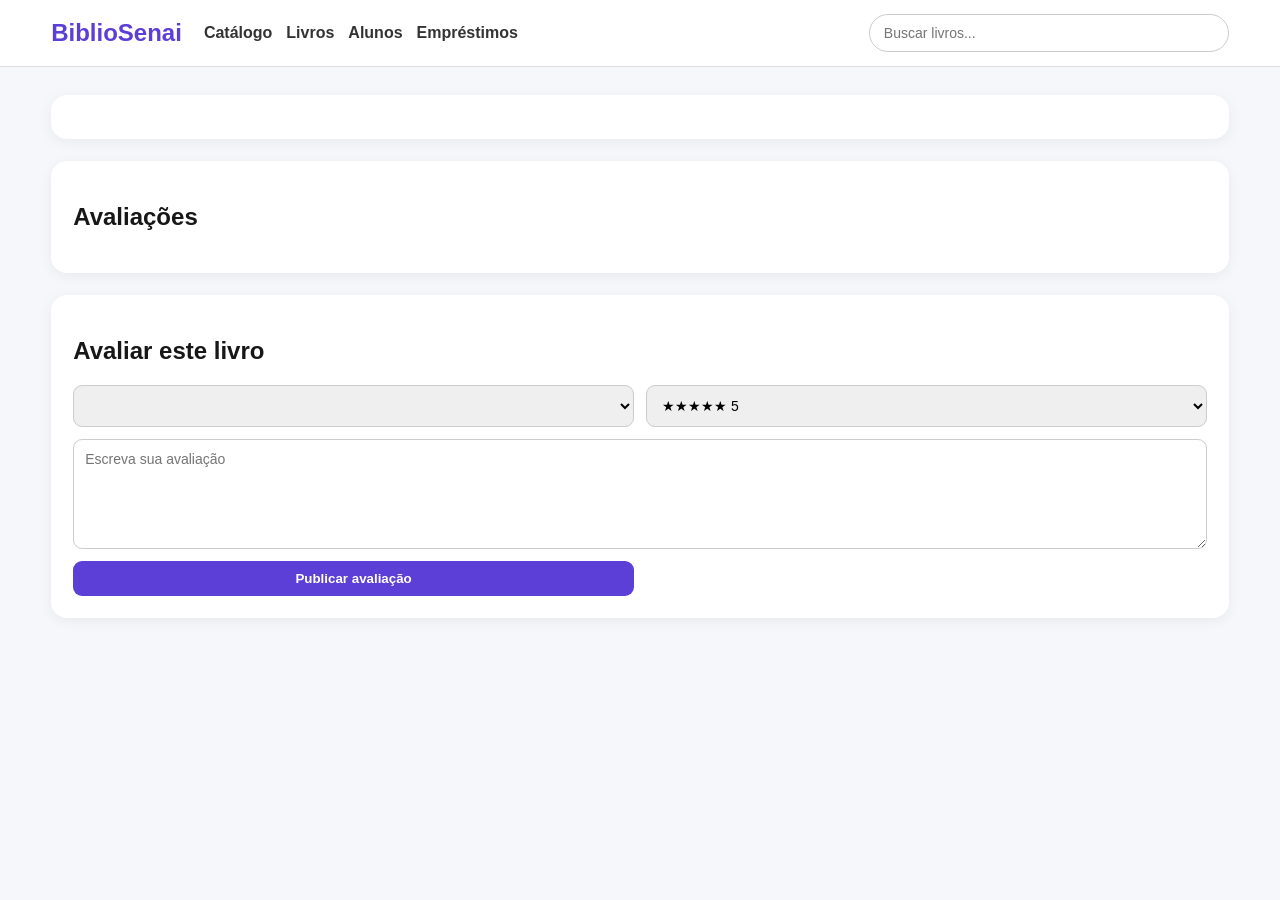
<file: Biblioteca-CRUD-Final/src/main/resources/static/livro.html>
<!doctype html>
<html lang="pt-BR">

<head>
    <meta charset="utf-8">
    <meta name="viewport" content="width=device-width">
    <title>Livro</title>
    <link rel="stylesheet" href="css/style.css">
</head>

<body>
    <main class="wrap">
        <section id="det" class="panel"></section>
        <section class="panel">
            <h2>Avaliações</h2>
            <div id="reviews"></div>
        </section>
        <section class="panel">
            <h2>Avaliar este livro</h2>
            <div class="form-grid"><select id="aluno"></select><select id="nota">
                    <option value="5">★★★★★ 5</option>
                    <option value="4">★★★★☆ 4</option>
                    <option value="3">★★★☆☆ 3</option>
                    <option value="2">★★☆☆☆ 2</option>
                    <option value="1">★☆☆☆☆ 1</option>
                </select><textarea class="full" id="comentario" placeholder="Escreva sua avaliação"></textarea><button
                    id="enviar">Publicar avaliação</button></div>
        </section>
    </main>
    <script src="js/common.js"></script>
    <script src="js/livro-detalhe.js"></script>
</body>

</html>
</file>
<file: Biblioteca-CRUD-Final/src/main/resources/static/css/style.css>
/* =========================================
   CONFIGURAÇÃO GERAL
========================================= */

* {
    box-sizing: border-box;
}

body {
    margin: 0;
    font-family: Arial, sans-serif;
    background: #f6f7fb;
    color: #171717;
}


/* =========================================
   MENU
========================================= */

header {
    position: sticky;
    top: 0;
    z-index: 5;

    background: white;

    border-bottom: 1px solid #ddd;

    padding: 14px 4%;
}

.top {
    display: flex;
    align-items: center;
    gap: 22px;
}

.brand {
    font-size: 24px;
    font-weight: 800;

    color: #5b3fd6;

    text-decoration: none;
}

.nav {
    display: flex;
    gap: 14px;
    flex-wrap: wrap;
}

.nav a {
    text-decoration: none;

    color: #333;

    font-weight: 700;
}

.nav a:hover {
    color: #5b3fd6;
}


/* =========================================
   PESQUISA DO MENU
========================================= */

.search {
    margin-left: auto;

    max-width: 360px;
    width: 35%;

    padding: 10px 14px;

    border: 1px solid #ccc;

    border-radius: 24px;

    outline: none;
}

.search:focus {
    border-color: #5b3fd6;
}


/* =========================================
   CONTEÚDO PRINCIPAL
========================================= */

.wrap {
    width: 92%;

    max-width: 1500px;

    margin: 28px auto;
}


/* =========================================
   HERO DO DASHBOARD
========================================= */

.hero {
    background:
        linear-gradient(
            120deg,
            #5b3fd6,
            #846df0
        );

    color: white;

    padding: 34px;

    border-radius: 18px;

    margin-bottom: 28px;
}

.hero h1 {
    margin-top: 0;
}

.hero p {
    margin-bottom: 20px;
}


/* =========================================
   BOTÕES
========================================= */

button,
.btn {
    border: 0;

    border-radius: 9px;

    padding: 10px 14px;

    background: #5b3fd6;

    color: white;

    font-weight: 700;

    cursor: pointer;

    text-decoration: none;
}

button:hover,
.btn:hover {
    opacity: 0.9;
}

.danger {
    background: #c83b3b;
}


/* =========================================
   CARDS DO DASHBOARD
========================================= */

.cards {
    display: grid;

    grid-template-columns:
        repeat(4, 1fr);

    gap: 15px;
}

.card {
    background: white;

    padding: 20px;

    border-radius: 14px;

    box-shadow:
        0 3px 14px
        rgba(0, 0, 0, 0.04);
}

.card b {
    display: block;

    margin-top: 8px;

    font-size: 28px;
}


/* =========================================
   LIVROS RECENTES DO DASHBOARD
========================================= */

#grid {
    display: grid;

    grid-template-columns:
        repeat(6, minmax(0, 1fr));

    gap: 24px;

    align-items: start;

    width: 100%;
}


/* CARD DO LIVRO */

#grid .book-card {
    width: 100%;

    min-width: 0;

    overflow: hidden;
}


/* LINK */

#grid .book-card a {
    display: block;

    width: 100%;

    text-decoration: none;

    color: inherit;
}


/* CAPA */

#grid .book-card .book-cover {
    display: block;

    width: 100%;

    height: 260px;

    object-fit: cover;

    border-radius: 12px;

    background: #e8e8ef;

    box-shadow:
        0 5px 16px
        rgba(0, 0, 0, 0.12);
}


/* TÍTULO */

#grid .book-card h3 {
    margin: 10px 2px 5px;

    font-size: 17px;

    line-height: 1.2;

    color: #171717;
}


/* AUTOR */

#grid .book-card p {
    margin: 0 2px 6px;

    color: #666;

    font-size: 14px;
}


/* CATEGORIA */

#grid .book-card span {
    display: inline-block;

    margin: 2px;

    color: #5b3fd6;

    font-size: 13px;
}


/* =========================================
   CATÁLOGO
========================================= */

.grid {
    display: grid;

    grid-template-columns:
        repeat(
            auto-fill,
            minmax(180px, 1fr)
        );

    gap: 28px;

    align-items: start;
}

.book {
    width: 100%;

    max-width: 220px;

    cursor: pointer;

    overflow: hidden;
}

.cover {
    display: block;

    width: 100%;

    aspect-ratio: 2 / 3;

    object-fit: cover;

    border-radius: 10px;

    box-shadow:
        0 5px 16px
        rgba(0, 0, 0, 0.13);

    background: #e8e8ef;
}

.book h3 {
    font-size: 17px;

    margin: 10px 2px 5px;

    line-height: 1.15;
}

.book p {
    margin: 0 2px;

    color: #666;
}


/* =========================================
   AVALIAÇÃO
========================================= */

.stars {
    color: #e6a400;

    font-weight: bold;

    margin-top: 7px;
}


/* =========================================
   STATUS DO LIVRO
========================================= */

.status {
    display: inline-block;

    margin-top: 8px;

    padding: 5px 9px;

    border-radius: 12px;

    background: #dff7e8;

    color: #176b39;

    font-size: 12px;

    font-weight: 700;
}

.status.out {
    background: #ffe5e5;

    color: #9b2020;
}


/* =========================================
   PAINÉIS
========================================= */

.panel {
    background: white;

    padding: 22px;

    border-radius: 16px;

    box-shadow:
        0 3px 14px
        rgba(0, 0, 0, 0.06);

    margin-bottom: 22px;
}


/* =========================================
   FORMULÁRIOS
========================================= */

.form-grid {
    display: grid;

    grid-template-columns:
        repeat(2, 1fr);

    gap: 12px;
}

.form-grid .full {
    grid-column: 1 / -1;
}

input,
select,
textarea {
    width: 100%;

    padding: 11px;

    border: 1px solid #ccc;

    border-radius: 9px;

    font-family: inherit;

    font-size: 14px;

    outline: none;
}

input:focus,
select:focus,
textarea:focus {
    border-color: #6044e4;

    box-shadow:
        0 0 0 3px
        rgba(96, 68, 228, 0.12);
}

textarea {
    min-height: 110px;

    resize: vertical;
}


/* =========================================
   TEXTO SECUNDÁRIO
========================================= */

.muted {
    color: #6b7280;
}


/* =========================================
   DETALHES DO LIVRO
========================================= */

.detail {
    display: grid;

    grid-template-columns:
        280px 1fr;

    gap: 32px;

    align-items: start;
}

.detail .cover {
    width: 100%;

    max-width: 280px;

    aspect-ratio: 2 / 3;

    object-fit: cover;
}


/* =========================================
   AVALIAÇÕES / REVIEWS
========================================= */

.review {
    border-top: 1px solid #eee;

    padding: 14px 0;
}


/* =========================================
   LISTA ADMINISTRATIVA
========================================= */

.admin-list {
    display: grid;

    gap: 10px;
}

.admin-row {
    background: white;

    padding: 14px;

    border-radius: 10px;

    display: flex;

    justify-content: space-between;

    align-items: center;

    gap: 20px;

    border-bottom: 1px solid #eee;
}

.admin-row:last-child {
    border-bottom: none;
}

.admin-row b {
    font-size: 17px;
}

.admin-row button {
    border: none;

    padding: 9px 15px;

    border-radius: 8px;

    cursor: pointer;

    font-weight: 600;

    margin-left: 5px;
}

.admin-row button:not(.danger) {
    background: #6044e4;

    color: white;
}

.admin-row .danger {
    background: #fee2e2;

    color: #dc2626;
}


/* =========================================
   PÁGINA DE ALUNOS
========================================= */

.container {
    max-width: 1300px;

    margin: 0 auto;

    padding: 40px 30px;
}

.page-header {
    margin-bottom: 30px;
}

.page-header h1 {
    font-size: 38px;

    margin: 0 0 8px;
}

.page-header p {
    margin: 0;

    color: #6b7280;

    font-size: 17px;
}


/* =========================================
   FORM GROUP
========================================= */

.form-group {
    display: flex;

    flex-direction: column;

    gap: 8px;

    margin-bottom: 20px;
}

.form-group label {
    font-weight: 600;
}

.form-group input {
    width: 100%;

    padding: 14px 16px;

    border: 1px solid #d1d5db;

    border-radius: 10px;

    font-size: 16px;
}


/* =========================================
   AÇÕES DO FORMULÁRIO
========================================= */

.form-actions {
    display: flex;

    gap: 10px;
}

.btn-primary {
    border: none;

    background: #6044e4;

    color: white;

    padding: 12px 20px;

    border-radius: 10px;

    cursor: pointer;

    font-weight: 600;
}

.btn-secondary {
    border: 1px solid #d1d5db;

    background: white;

    color: #333;

    padding: 12px 20px;

    border-radius: 10px;

    cursor: pointer;
}


/* =========================================
   CABEÇALHO DE SEÇÃO
========================================= */

.section-header {
    display: flex;

    justify-content: space-between;

    align-items: center;

    gap: 20px;

    margin-bottom: 25px;
}

.section-header h2 {
    margin-bottom: 5px;
}


/* =========================================
   FILTRO
========================================= */

.filter-input {
    width: 320px;

    max-width: 100%;

    padding: 12px 16px;

    border: 1px solid #d1d5db;

    border-radius: 25px;

    font-size: 15px;
}


/* =========================================
   TABLET
========================================= */

@media (max-width: 1100px) {

    #grid {
        grid-template-columns:
            repeat(4, minmax(0, 1fr));
    }

    .cards {
        grid-template-columns:
            repeat(2, 1fr);
    }
}


/* =========================================
   CELULAR
========================================= */

@media (max-width: 760px) {

    .search {
        display: none;
    }

    .top {
        gap: 12px;

        flex-wrap: wrap;
    }

    .brand {
        width: 100%;
    }

    .wrap {
        width: 94%;

        margin: 18px auto;
    }

    .hero {
        padding: 24px;
    }

    .cards {
        grid-template-columns: 1fr;
    }

    #grid {
        grid-template-columns:
            repeat(2, minmax(0, 1fr));

        gap: 16px;
    }

    #grid .book-card .book-cover {
        height: 240px;
    }

    .grid {
        grid-template-columns:
            repeat(2, minmax(0, 1fr));

        gap: 16px;
    }

    .book {
        max-width: none;
    }

    .detail {
        grid-template-columns: 1fr;
    }

    .detail .cover {
        max-width: 240px;
    }

    .form-grid {
        grid-template-columns: 1fr;
    }

    .container {
        padding: 25px 15px;
    }

    .section-header {
        flex-direction: column;

        align-items: stretch;
    }

    .filter-input {
        width: 100%;
    }

    .admin-row {
        align-items: flex-start;

        flex-direction: column;
    }

    .page-header h1 {
        font-size: 30px;
    }
}


/* =========================================
   CELULAR PEQUENO
========================================= */

@media (max-width: 420px) {

    #grid {
        grid-template-columns:
            repeat(2, minmax(0, 1fr));

        gap: 12px;
    }

    #grid .book-card .book-cover {
        height: 210px;
    }

    .grid {
        grid-template-columns:
            repeat(2, minmax(0, 1fr));

        gap: 12px;
    }
}
</file>
